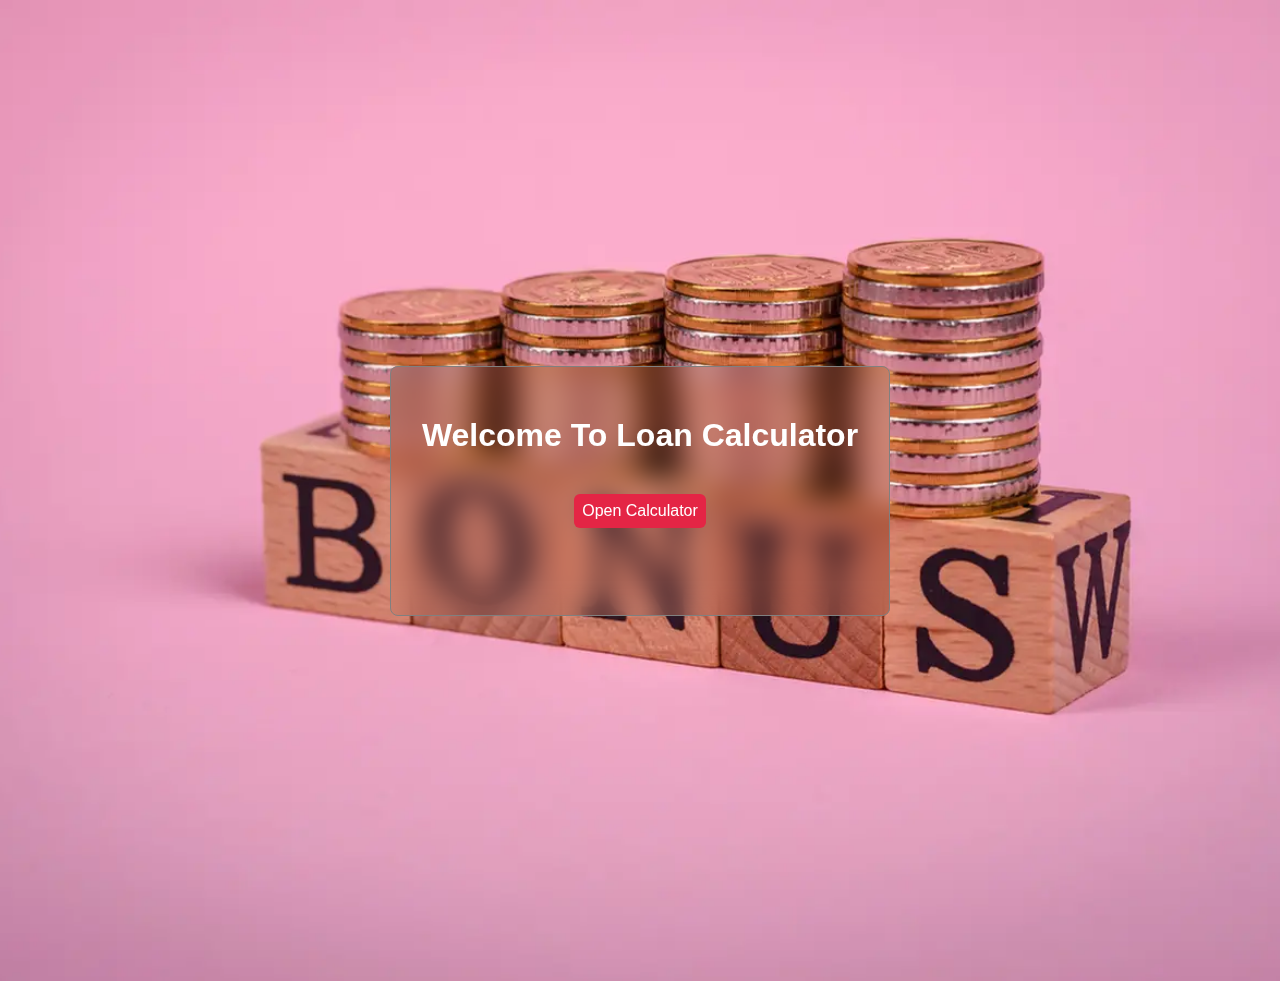
<file: loan_app/templates/index.html>
<!DOCTYPE html>
<html lang="en">
<head>
    <meta charset="UTF-8">
    <meta name="viewport" content="width=], initial-scale=1.0">
    <title>Home</title>
    <link rel="stylesheet" href="../static/style/main.css">
</head>
<body>
    <div class="container_home">
        <div class="container-card">
            <h1>Welcome To Loan Calculator</h1>
            <div>
                <a href="./calculator.html" class="btn">Open Calculator</a>
            </div>
        </div>
    </div>
</body>
</html>
</file>
<file: loan_app/static/style/main.css>
*{
    margin: 0;
    padding: 0;
    text-decoration: none;
    box-sizing: border-box;
    font-family: 'poppin',sans-serif;

}

body{
    background-image: url(../image/body.png);
    background-position: center;
    background-size: cover;
    height: 109vh;
    background-repeat: no-repeat;
    display: flex;
    justify-content: center;

}

.container_home{
    display: flex;
    justify-content: center;
    align-items: center;
}

.container-card{
    width: 500px;
    height: 250px;
    position: relative;
    border: 1px solid gray;
    border-radius: 8px;
    color: #fff;
    backdrop-filter: blur(15px);
}

.container-card h1{
    display: flex;
    justify-content: center;
    text-align: center;
    padding-top: 50px;
    font-size: 32px;
    font-weight: 600;
}

.container-card div {
    display: flex;
    justify-content: center;
    padding-top: 40px;
}

div a{
    padding: 8px;
    border-radius: 6px;
    color: #fff;
    background: rgb(228, 37, 69);
}









@media (min-width:320px) and (max-width: 599px) {
    body{
        width: 100%;
        height: 119vh;
        background-position: center;
        background-size: cover;
    }

    .container-card{
        width: 300px;
        height: 180px;
    }
    
     .container-card h1{
        font-size: 20px;
     }

     div a{
        font-size: 12px;
     }
}
</file>
